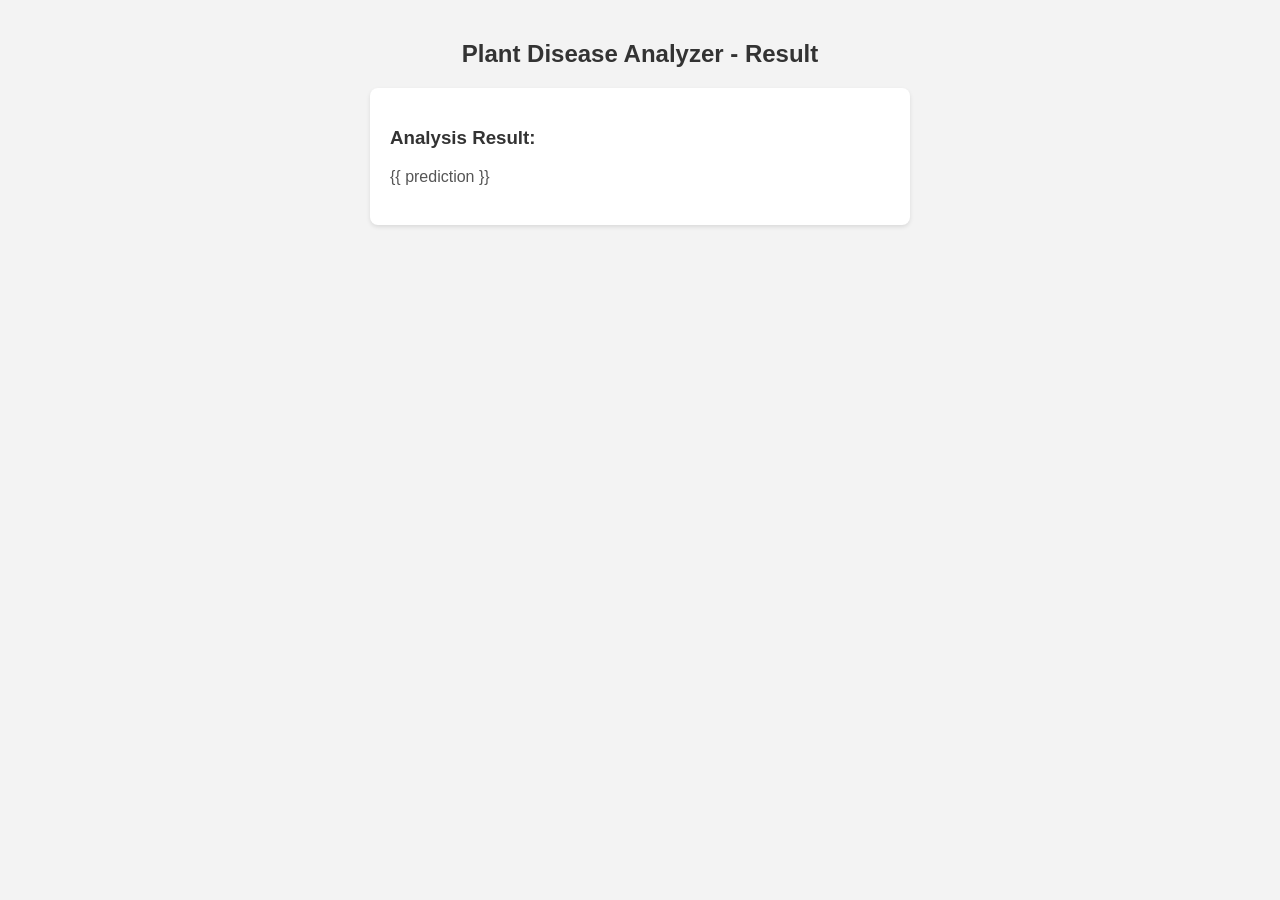
<file: templates/disease-result.html>
<!DOCTYPE html>
<html>

<head>
  <title>Plant Disease Analyzer - Result</title>
  <style>
    body {
      font-family: Arial, sans-serif;
      background-color: #f3f3f3;
      margin: 0;
      padding: 20px;
    }

    h2 {
      color: #333;
      text-align: center;
    }

    .result-container {
      background-color: #fff;
      border-radius: 8px;
      padding: 20px;
      box-shadow: 0 2px 4px rgba(0, 0, 0, 0.1);
      margin: 20px auto;
      max-width: 500px;
    }

    h3 {
      color: #333;
      margin-bottom: 10px;
    }

    p {
      color: #555;
      line-height: 1.5;
    }
  </style>
</head>

<body>
  <h2>Plant Disease Analyzer - Result</h2>

  <div class="result-container">
    <h3>Analysis Result:</h3>
    <p>{{ prediction }}</p>
  </div>

</body>

</html>
</file>
